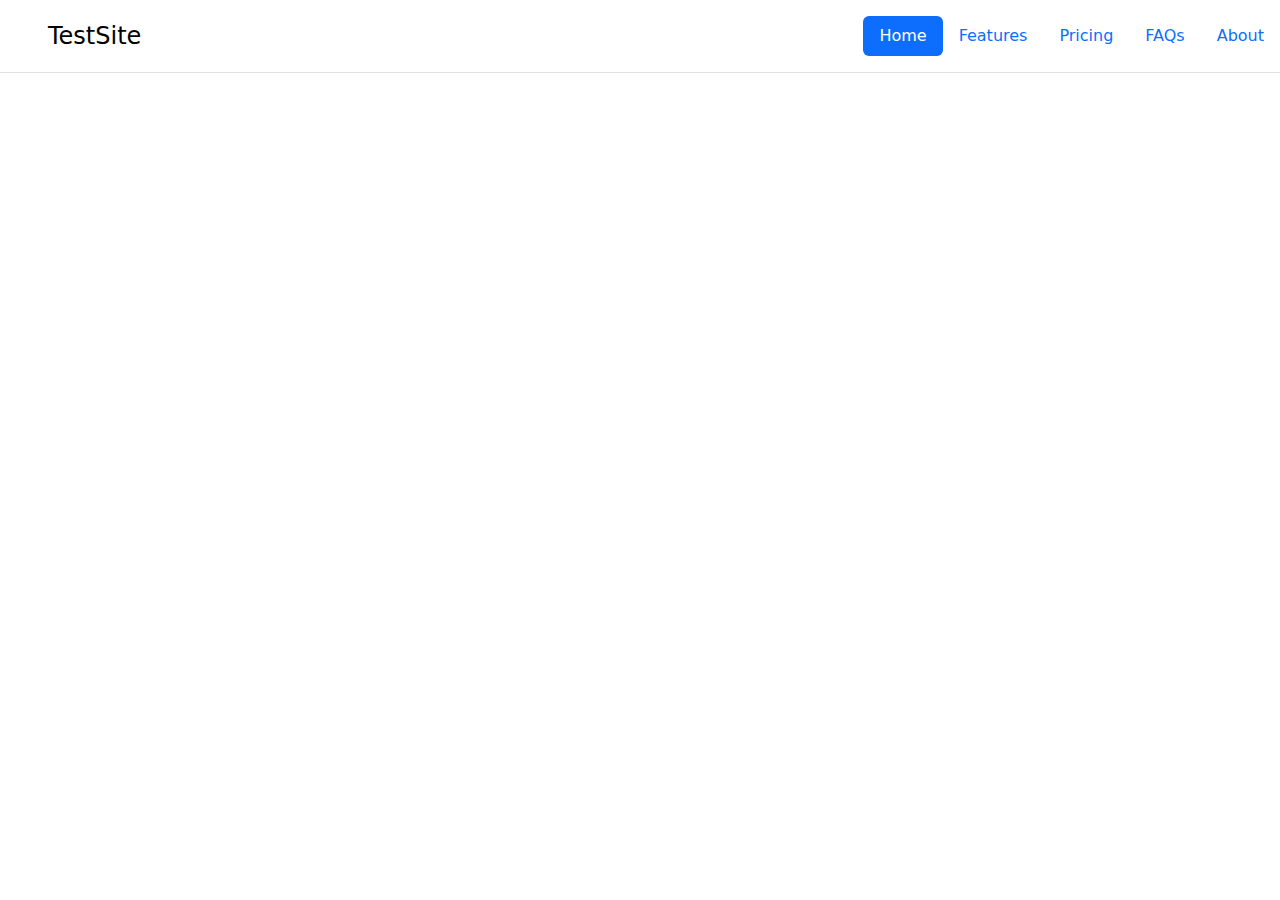
<file: Women/templates/Women/test.html>
<!DOCTYPE html>
<html lang="en">
<head>
    
    <link rel="stylesheet" href="https://cdn.jsdelivr.net/npm/bootstrap@5.2.3/dist/css/bootstrap.min.css">

    <meta charset="UTF-8">
    <meta http-equiv="X-UA-Compatible" content="IE=edge">
    <meta name="viewport" content="width=device-width, initial-scale=1, shrink-to-fit=no">
    <title>Document</title>
</head>
<body>
    <header class="d-flex flex-wrap justify-content-center py-3 mb-4 border-bottom">
        <a href="home" class="d-flex align-items-center mb-3 mb-md-0 me-md-auto link-body-emphasis text-decoration-none">
          <svg class="bi me-2" width="40" height="32"><use xlink:href="#bootstrap"></use></svg>
          <span class="fs-4">TestSite</span>
        </a>
  
        <ul class="nav nav-pills">
          <li class="nav-item"><a href="#" class="nav-link active" aria-current="page">Home</a></li>
          <li class="nav-item"><a href="#" class="nav-link">Features</a></li>
          <li class="nav-item"><a href="#" class="nav-link">Pricing</a></li>
          <li class="nav-item"><a href="#" class="nav-link">FAQs</a></li>
          <li class="nav-item"><a href="#" class="nav-link">About</a></li>
        </ul>
      </header>
</body>
</html>
</file>
